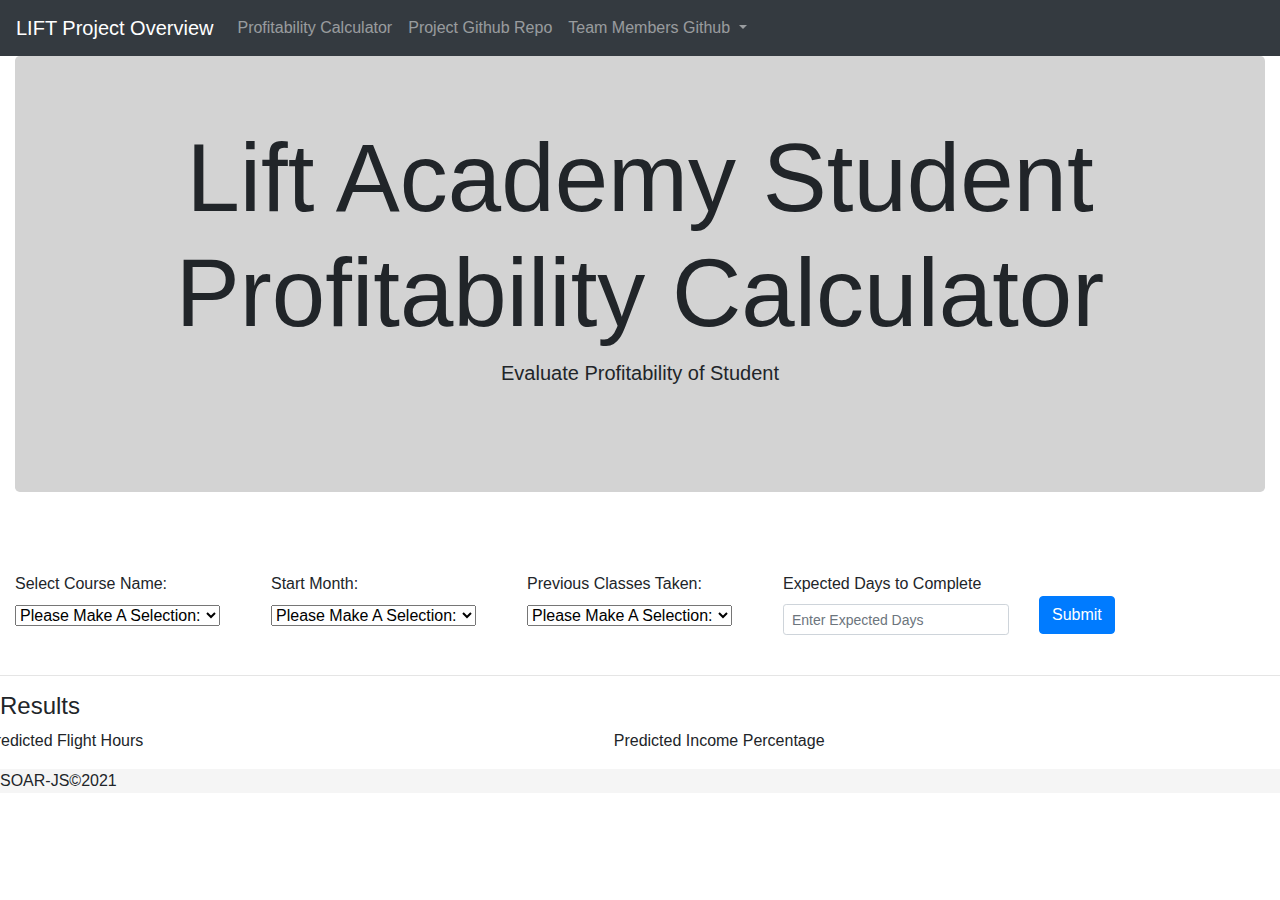
<file: templates/prediction.html>
<!DOCTYPE html>
<html lang="en">

    <head>
        <meta charset="UTF-8">
        <meta name="viewport" content="width=device-width, initial-scale=1.0">
        <title>Final Project</title>
    <!-- Bootstrap CSS -->
        <link rel="stylesheet" href="https://stackpath.bootstrapcdn.com/bootstrap/4.3.1/css/bootstrap.min.css" integrity="sha384-ggOyR0iXCbMQv3Xipma34MD+dH/1fQ784/j6cY/iJTQUOhcWr7x9JvoRxT2MZw1T" crossorigin="anonymous">
        <link rel="stylesheet" href="../static/css/style.css">
    
    <!--Some dumb scripts I finally realized i had to add to get the dropdown to work-->
        <script src="https://ajax.googleapis.com/ajax/libs/jquery/3.5.1/jquery.min.js"></script>
        <script src="https://cdnjs.cloudflare.com/ajax/libs/popper.js/1.16.0/umd/popper.min.js"></script>
        <script src="https://maxcdn.bootstrapcdn.com/bootstrap/4.5.2/js/bootstrap.min.js"></script>
    </head> 
    
    <body class="back">
      <nav class="navbar navbar-expand-sm bg-dark navbar-dark">
        <!-- Brand -->
        <a class="navbar-brand" href="/">LIFT Project Overview</a>
      
        <!-- Links -->
        <ul class="navbar-nav">
          <li class="nav-item">
            <a class="nav-link" href="/predict">Profitability Calculator</a>
          </li>
          <li class="nav-item">
            <a class="nav-link" href="https://github.com/JakeRose689/Pilot-Success">Project Github Repo</a>
          </li>
          
      
          <!-- Dropdown -->
          <li class="nav-item dropdown">
            <a class="nav-link dropdown-toggle" href="#" id="navbardrop" data-toggle="dropdown">
              Team Members Github
            </a>
            <div class="dropdown-menu">
              <a class="dropdown-item" href="https://github.com/staceyj118">Stacey Smoot</a>
              <a class="dropdown-item" href="https://github.com/JakeRose689">Jake Rose</a>
              <a class="dropdown-item" href="https://github.com/andyob715">Andy O'Bryan</a>
            </div>
          </li>
        </ul>
      </nav>

<body>  
    <div class='container-fluid'>
        <div class="jumbotron"> 
            <h3 class='display-1'> Lift Academy Student <br>
                Profitability Calculator </h3>
                <p class="lead">Evaluate Profitability of Student</p>
            <br>
        </div> <!--closes jumbotron-->
    
        <!-- start of selection & prediction form -->
        <br>
            <div class="row">
                    <!--list for Course Name-->
                <div class="col">
                    <br>
                    <label for="course_input">Select Course Name:</label>
                        <br>
                            <select id="course_input" name="course_input">
                                <option selected value="13">Please Make A Selection:</option>
                                <option value="1">1 Intro</option>
                                <option value="2">2 Private</option>
                                <option value="3">3 Inst</option>
                                <option value="4">4 Com Sgl</option>
                                <option value="5">5 Com Mul</option>
                                <option value="6">6 CFI</option>
                                <option value="7">7 CFI Std</option>
                                <option value="8">8 CFII</option>
                                <option value="9">9 MEI</option>
                            </select>
                </div>

                <!--list for Start Month-->
                <div class="col">
                    <br>
                    <label for="start_month">Start Month:</label>
                        <br>
                            <select id="start_month" name="start_month">
                                <option selected value="13">Please Make A Selection:</option>
                                <option value="1">January</option>
                                <option value="2">February</option>
                                <option value="3">March</option>
                                <option value="4">April</option>
                                <option value="5">May</option>
                                <option value="6">June</option>
                                <option value="7">July</option>
                                <option value="8">August</option>
                                <option value="9">September</option>
                                <option value="10">October</option>
                                <option value="11">November</option>
                                <option value="12">December</option>
                            </select>
                </div>

                <!--list for Classes Taken-->
                <div class="col">
                    <br>
                        <label for="classes_taken">Previous Classes Taken:</label>
                            <br>
                            <select id="classes_taken" name="classes_taken">
                                <option selected value="13">Please Make A Selection:</option>
                                <option value="1">1</option>
                                <option value="2">2</option>
                                <option value="3">3</option>
                                <option value="4">4</option>
                                <option value="5">5</option>
                                <option value="6">6</option>
                                <option value="7">7</option>
                            </select>
                </div>
                                
                <!--list for Classes Taken-->
                <div class="col">
                    <br>
                    <label for="expected_days">Expected Days to Complete</label>
                        <input class="form-control form-control-sm" type="text" placeholder="Enter Expected Days" name="expected_days" id="expected_days"></input>
                </div>
                
                <div class="col">
                    <br>
                    <br>
                        <button onclick="calchours()" class="btn btn-primary">Submit</button>
                </div>
            </div>
            </div>
            <br>
            <hr>
            <h4>Results</h4>
                <div class='row'>
                    <p>Predicted Flight Hours</p>
                    <div class = 'col' id='prediction'></div>
                        <br>
                    <p>Predicted Income Percentage</p>
                    <div class = 'col' id='income_pct'></div>
                </div>
            </div> 
        </div>
    </div>
    <!-- Footer-->
    <div id="footer" class="main_background">
        <p class="footer-text">SOAR-JS&copy;2021</p>
    </div>

<!-- Libraries-->

    <!-- Jquery & Bootstrap
    <script src="https://code.jquery.com/jquery-3.3.1.slim.min.js" integrity="sha384-q8i/X+965DzO0rT7abK41JStQIAqVgRVzpbzo5smXKp4YfRvH+8abtTE1Pi6jizo" crossorigin="anonymous"></script>
    <script src="https://cdn.jsdelivr.net/npm/bootstrap@5.0.2/dist/js/bootstrap.bundle.min.js" integrity="sha384-MrcW6ZMFYlzcLA8Nl+NtUVF0sA7MsXsP1UyJoMp4YLEuNSfAP+JcXn/tWtIaxVXM" crossorigin="anonymous"></script>
     -->

    <!-- Link to JS file-->
    <script type="text/javascript" src="../static/js/app.js"></script>

</body>

</html>
</file>
<file: static/css/style.css>
.main_background{
    background-color: whitesmoke;
}

.jumbotron {
    background-color:lightgray;
    text-align: center;
}

img {
    width: 200px; /* You can set the dimensions to whatever you want */
    height: 200px;
    object-fit: cover;
}

/* Machine Learning Row */
</file>
